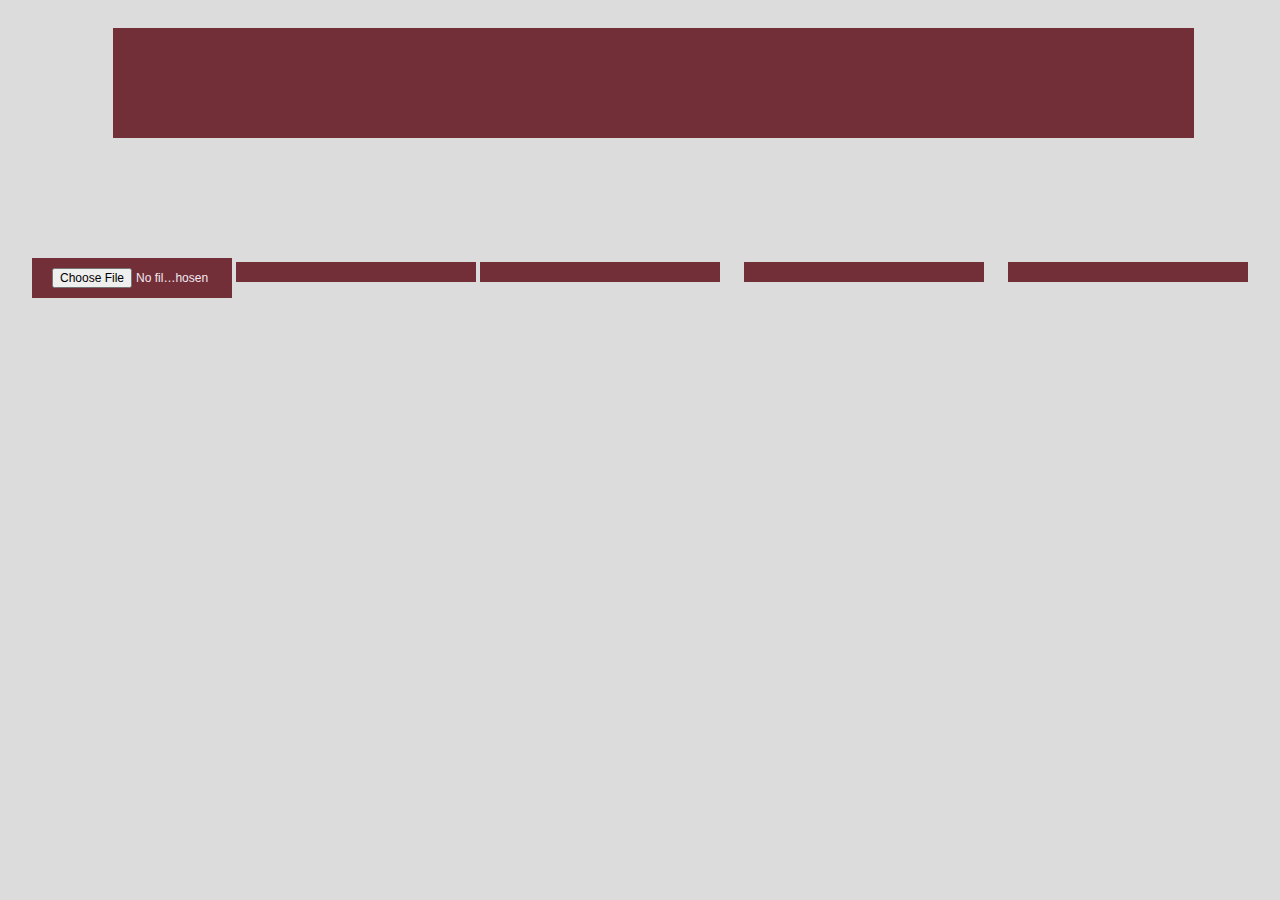
<file: index.html>
<html>
  <head>
    <!-- Global site tag (gtag.js) - Google Analytics -->
    <!--Version 20190926 2053-->
    <script async src="https://www.googletagmanager.com/gtag/js?id=UA-148407269-1"></script>
    <script>
      window.dataLayer = window.dataLayer || [];
      function gtag(){dataLayer.push(arguments);}
      gtag('js', new Date());
      gtag('config', 'UA-148407269-1');
    </script>
    <script crossorigin="anonymous" integrity="sha256-DZAnKJ/6XZ9si04Hgrsxu/8s717jcIzLy3oi35EouyE=" src="https://code.jquery.com/jquery-3.2.1.js"></script>
    <link rel="stylesheet" type="text/css" href="mobile_styles.css">
    <script src="https://algorithmia.com/v1/clients/js/algorithmia-0.2.0.js" type="text/javascript"></script>
    <script src="init_vars.js" type="text/javascript"></script>
    <script src="init_vars_en.js" type="text/javascript"></script>
    <script src="images.js" type="text/javascript"></script>
    <script src="support.js" type="text/javascript"></script>
    <meta charset="UTF-8">
  </head>
  <body>
    <div id="all">
      <div id="top">
          <div id="top_header"></div>
          <div id="top_description"></div>
      </div><!--end top-->
      <div id="bottom">
        <div id="left">
          <div id="panel">
            <div id="upload">
              <input class="btn" id="imageLoader" name="imageLoader" type="file" />
            </div>
            <div class="btn" id="rotate_right"></div>
            <div class="btn" id="rotate_left"></div>
            <div class="btn" id="send_img_btn"></div>
            <div class="btn" id="clear_results_btn"></div>
            <div class="btn dummy" id="send_test_btn">Send test data to server</div>
          </div><!--end command panel-->
          <div id="images">
            <div id="dummy" >
              <canvas id="dummy_canvas"></canvas>
            </div>
            <div id="main_canvas"><!--<canvas id="display_canvas" height="512" id="canvas_face" width="512" ></canvas>--></div>
            <div id="message"></div>
          </div><!--Images section-->
        </div><!--end left-->
        <div id="right">
          <!--Result row
          <div class="faces dummy" >
            <div class="faces_top"></div>
              <div class="face_left">Face left</div>
              <div class="faces_right">Face right</div>
            <div class="faces_bottom">Description</div>
          </div>
          -->
          <!--End result of one face-->
          <!--<canvas height="256" id="canvas_face" width="192"></canvas>-->
        </div><!--end right-->
      </div> <!--end bottom-->
    </div> <!--end all-->
  </body>
<script src="canvas.js" type="text/javascript"></script>
<script src="load_text.js" type="text/javascript"></script>
</html>
</file>
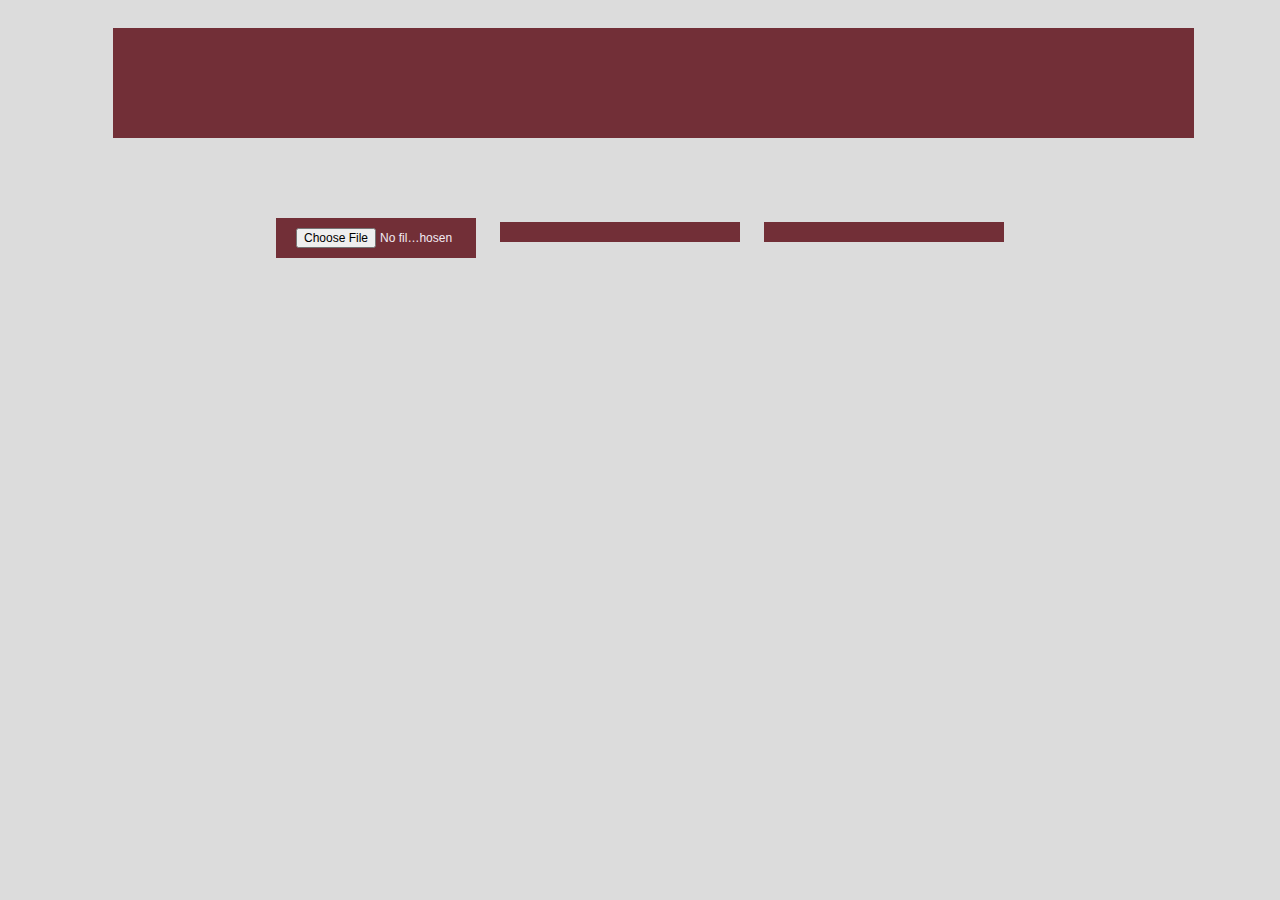
<file: cofund/index.html>
<html>
  <head>
    <script crossorigin="anonymous" integrity="sha256-DZAnKJ/6XZ9si04Hgrsxu/8s717jcIzLy3oi35EouyE=" src="https://code.jquery.com/jquery-3.2.1.js"></script>
    <link rel="stylesheet" type="text/css" href="mobile_styles.css">
    <script src="https://algorithmia.com/v1/clients/js/algorithmia-0.2.0.js" type="text/javascript"></script>
    <script src="init_vars.js" type="text/javascript"></script>
    <script src="images.js" type="text/javascript"></script>
    <script src="support.js" type="text/javascript"></script>
  </head>
  <body>
    <div id="all">
      <div id="top">
          <div id="top_header"></div>
          <div id="top_description"></div>
      </div><!--end top-->
      <div id="bottom">
        <div id="left">
          <div id="panel">
            <div id="upload">
              <input class="btn" id="imageLoader" name="imageLoader" type="file" />
            </div>
            <div class="btn" id="send_img_btn">
            </div>
            <div class="btn" id="clear_results_btn">
            </div>
            <div class="btn dummy" id="send_test_btn">
              Send test data to server
            </div>
          </div><!--end command panel-->
          <div id="images">
            <div id="dummy" >
              <canvas id="dummy_canvas"></canvas>
            </div>
            <div id="main_canvas">
              <!--<canvas id="display_canvas" height="512" id="canvas_face" width="512" ></canvas>-->
            </div>
            <div id="message">
            </div>
          </div><!--Images section-->
        </div><!--end left-->
        <div id="right">
          <!--Result row
          <div class="faces dummy" >
            <div class="faces_top"></div>
              <div class="face_left">Face left</div>
              <div class="faces_right">Face right</div>
            <div class="faces_bottom">Description</div>
          </div>
          -->
          <!--End result of one face-->
          <!--<canvas height="256" id="canvas_face" width="192"></canvas>-->
        </div><!--end right-->
      </div> <!--end bottom-->
    </div> <!--end all-->
  </body>
<script src="canvas.js" type="text/javascript"></script>
<script src="load_text.js" type="text/javascript"></script>
</html>
</file>
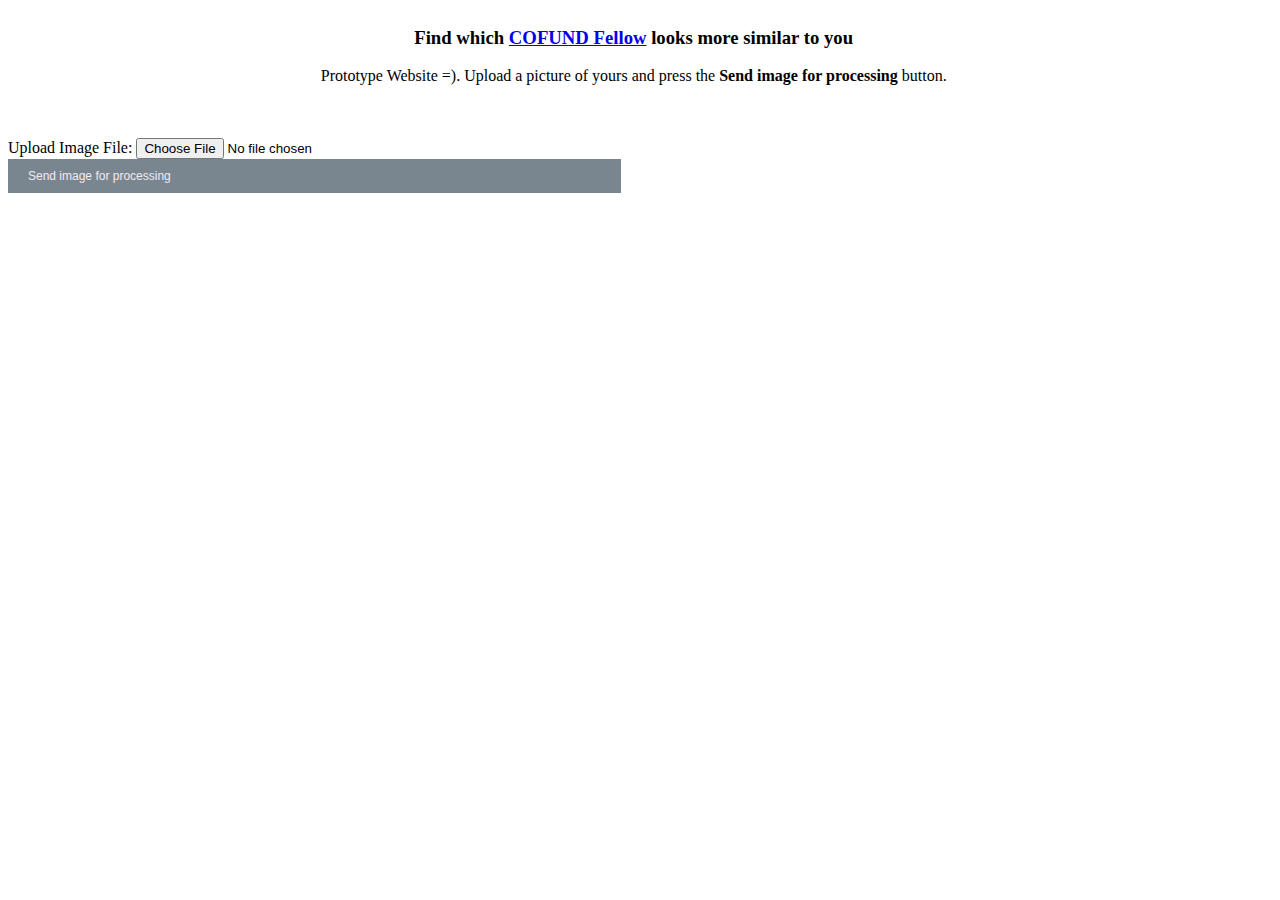
<file: index_.html>
<html>
  <head>
    <script crossorigin="anonymous" integrity="sha256-DZAnKJ/6XZ9si04Hgrsxu/8s717jcIzLy3oi35EouyE=" src="https://code.jquery.com/jquery-3.2.1.js"></script>
    <link rel="stylesheet" type="text/css" href="styles.css">
    <script src="https://algorithmia.com/v1/clients/js/algorithmia-0.2.0.js" type="text/javascript"></script>
    <script src="init_vars.js" type="text/javascript"></script>
    <script src="images.js" type="text/javascript"></script>
    <script src="support.js" type="text/javascript"></script>
  </head>
  <body>
    <div id="all">
      <div id="top">
        <center>
          <h3>Find which <a href="http://www.urv.cat/en/research/support/programmes/marti-franques/cofund/fellows/" target="_blank"> COFUND Fellow</a> looks more similar to you </h3>
          Prototype Website =). Upload a picture of yours and press the <strong>Send image for processing</strong> button.
        </center>
      </div><!--end top-->
      <div id="bottom">
        <div id="left">
          <div id="panel">
            <div >
              <label>Upload Image File:</label>
              <input id="imageLoader" name="imageLoader" type="file"/>
            </div>
            <div class="btn" id="send_img_btn">
              Send image for processing
            </div>
            <div class="btn dummy" id="send_test_btn">
              Send test data to server
            </div>
            <div id="message">
            </div>
          </div><!--end command panel-->
          <div id="images">
            <div id="dummy" >
              <canvas id="dummy_canvas"></canvas>
            </div>
            <div id="main_canvas">
              <canvas id="display_canvas" height="512" id="canvas_face" width="512" ></canvas>
            </div>
          </div><!--Images section-->
        </div><!--end left-->
        <div id="right">
          <!--Result row-->
          <div class="faces dummy" >
            <div class="faces_top"></div>
              <div class="face_left">Face left</div>
              <div class="faces_right">Face right</div>
            <div class="faces_bottom">Description</div>
          </div>
          <!--End result of one face-->
          <!--<canvas height="256" id="canvas_face" width="192"></canvas>-->
        </div><!--end right-->
      </div> <!--end bottom-->
    </div> <!--end all-->
  </body>
<script src="canvas.js" type="text/javascript"></script>
</html>
</file>
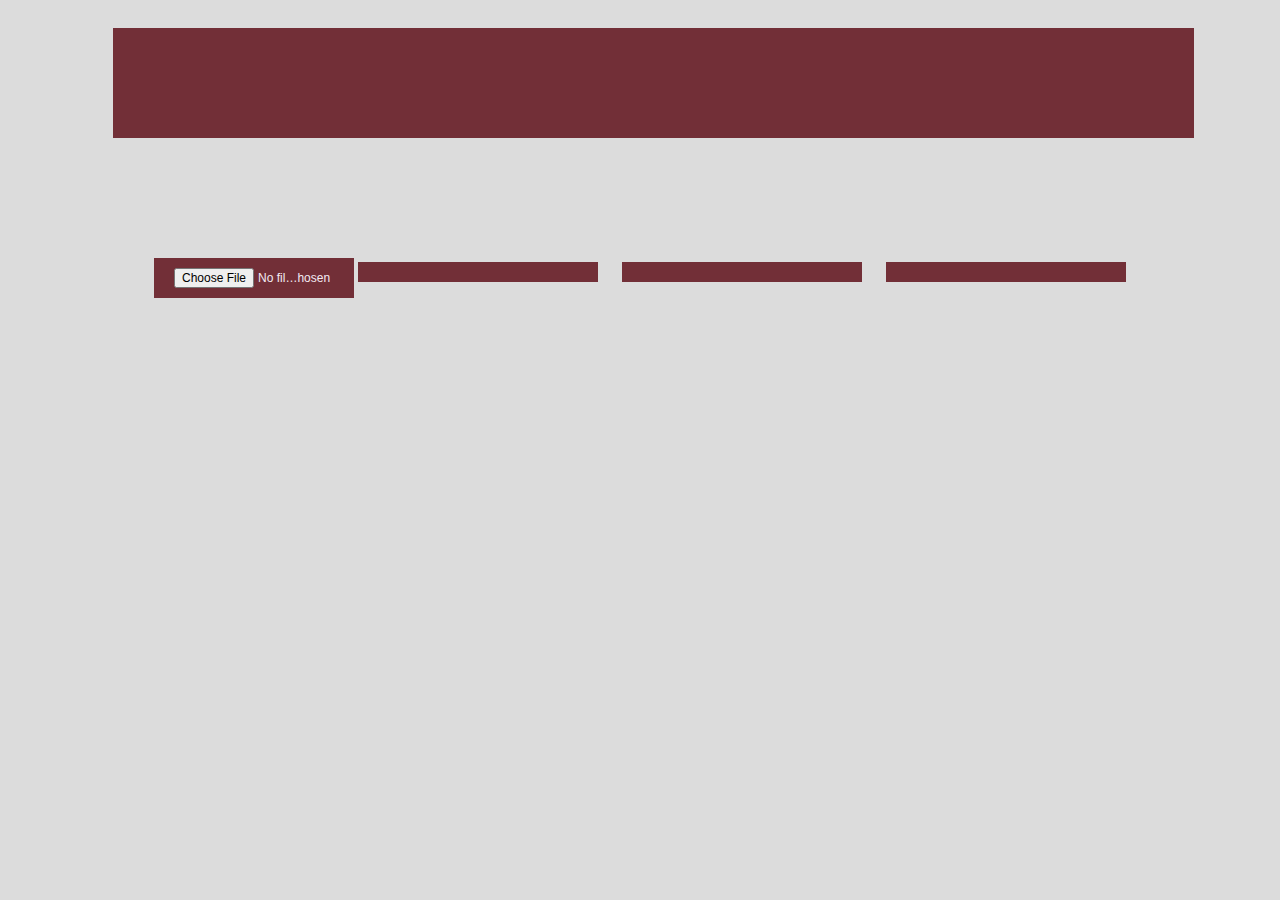
<file: index_es.html>
<html>
  <head>
    <!-- Global site tag (gtag.js) - Google Analytics -->
    <script async src="https://www.googletagmanager.com/gtag/js?id=UA-148407269-1"></script>
    <script>
      window.dataLayer = window.dataLayer || [];
      function gtag(){dataLayer.push(arguments);}
      gtag('js', new Date());
      gtag('config', 'UA-148407269-1');
    </script>
    <script crossorigin="anonymous" integrity="sha256-DZAnKJ/6XZ9si04Hgrsxu/8s717jcIzLy3oi35EouyE=" src="https://code.jquery.com/jquery-3.2.1.js"></script>
    <link rel="stylesheet" type="text/css" href="mobile_styles.css">
    <script src="https://algorithmia.com/v1/clients/js/algorithmia-0.2.0.js" type="text/javascript"></script>
    <script src="init_vars_es.js" type="text/javascript"></script>
    <script src="images.js" type="text/javascript"></script>
    <script src="support.js" type="text/javascript"></script>
    <meta charset="UTF-8">
  </head>
  <body>
    <div id="all">
      <div id="top">
          <div id="top_header"></div>
          <div id="top_description"></div>
      </div><!--end top-->
      <div id="bottom">
        <div id="left">
          <div id="panel">
            <div id="upload">
              <input class="btn" id="imageLoader" name="imageLoader" type="file" />
            </div>
            <div class="btn" id="rotate_right">
            </div>
            <div class="btn" id="send_img_btn">
            </div>
            <div class="btn" id="clear_results_btn">
            </div>
            <div class="btn dummy" id="send_test_btn">
              Send test data to server
            </div>
          </div><!--end command panel-->
          <div id="images">
            <div id="dummy" >
              <canvas id="dummy_canvas"></canvas>
            </div>
            <div id="main_canvas">
              <!--<canvas id="display_canvas" height="512" id="canvas_face" width="512" ></canvas>-->
            </div>
            <div id="message">
            </div>
          </div><!--Images section-->
        </div><!--end left-->
        <div id="right">
          <!--Result row
          <div class="faces dummy" >
            <div class="faces_top"></div>
              <div class="face_left">Face left</div>
              <div class="faces_right">Face right</div>
            <div class="faces_bottom">Description</div>
          </div>
          -->
          <!--End result of one face-->
          <!--<canvas height="256" id="canvas_face" width="192"></canvas>-->
        </div><!--end right-->
      </div> <!--end bottom-->
    </div> <!--end all-->
  </body>
<script src="canvas.js" type="text/javascript"></script>
<script src="load_text.js" type="text/javascript"></script>
</html>
</file>
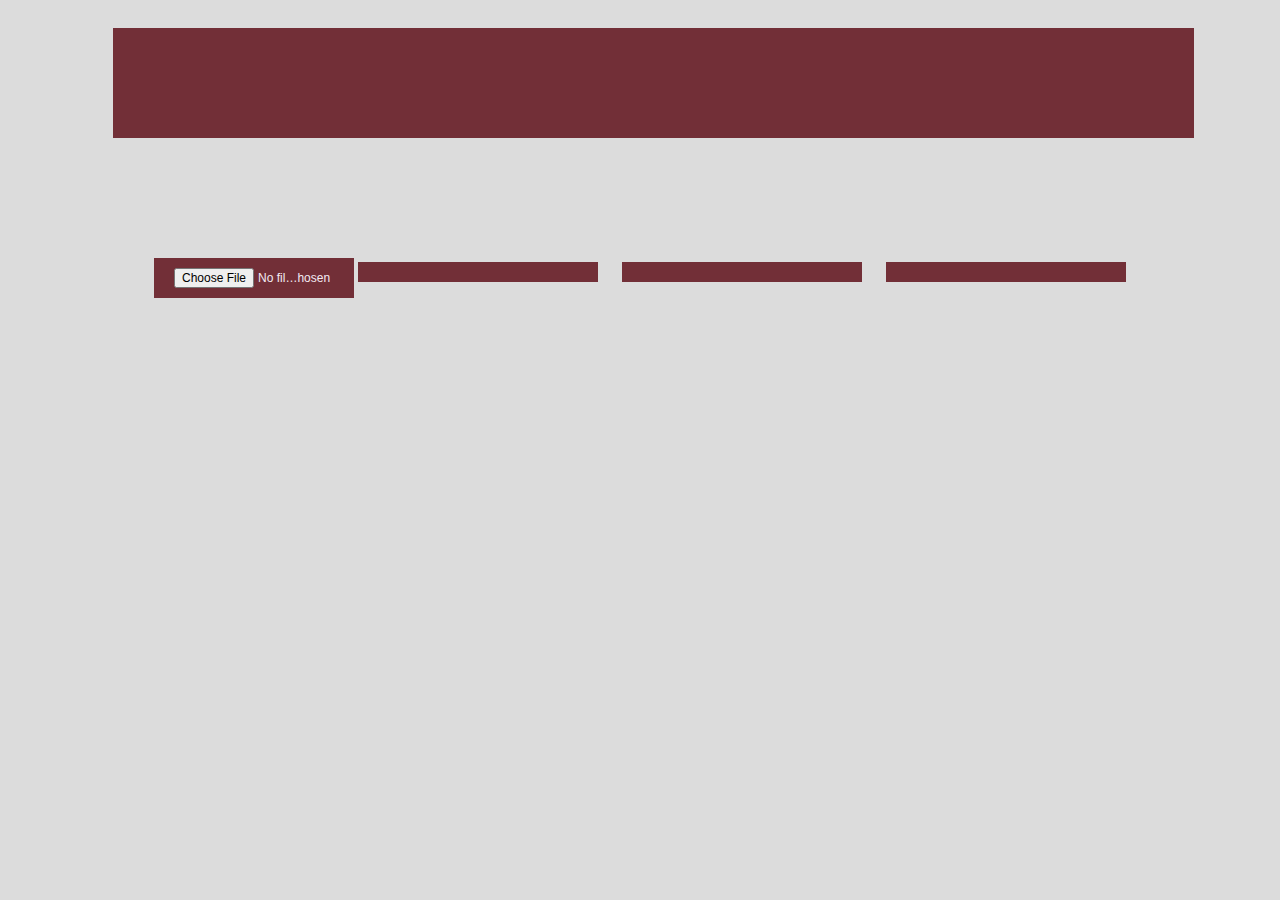
<file: index_local.html>
<html>
  <head>
    <!-- Global site tag (gtag.js) - Google Analytics -->
    <script async src="https://www.googletagmanager.com/gtag/js?id=UA-148407269-1"></script>
    <script>
      window.dataLayer = window.dataLayer || [];
      function gtag(){dataLayer.push(arguments);}
      gtag('js', new Date());
      gtag('config', 'UA-148407269-1');
    </script>
    <script crossorigin="anonymous" integrity="sha256-DZAnKJ/6XZ9si04Hgrsxu/8s717jcIzLy3oi35EouyE=" src="https://code.jquery.com/jquery-3.2.1.js"></script>
    <link rel="stylesheet" type="text/css" href="mobile_styles.css">
    <script src="https://algorithmia.com/v1/clients/js/algorithmia-0.2.0.js" type="text/javascript"></script>
    <script src="init_vars_es.js" type="text/javascript"></script>
    <script src="images_local.js" type="text/javascript"></script>
    <script src="support.js" type="text/javascript"></script>
    <meta charset="UTF-8">
  </head>
  <body>
    <div id="all">
      <div id="top">
          <div id="top_header"></div>
          <div id="top_description"></div>
      </div><!--end top-->
      <div id="bottom">
        <div id="left">
          <div id="panel">
            <div id="upload">
              <input class="btn" id="imageLoader" name="imageLoader" type="file" />
            </div>
            <div class="btn" id="rotate_right">
            </div>
            <div class="btn" id="send_img_btn">
            </div>
            <div class="btn" id="clear_results_btn">
            </div>
            <div class="btn dummy" id="send_test_btn">
              Send test data to server
            </div>
          </div><!--end command panel-->
          <div id="images">
            <div id="dummy" >
              <canvas id="dummy_canvas"></canvas>
            </div>
            <div id="main_canvas">
              <!--<canvas id="display_canvas" height="512" id="canvas_face" width="512" ></canvas>-->
            </div>
            <div id="message">
            </div>
          </div><!--Images section-->
        </div><!--end left-->
        <div id="right">
          <!--Result row
          <div class="faces dummy" >
            <div class="faces_top"></div>
              <div class="face_left">Face left</div>
              <div class="faces_right">Face right</div>
            <div class="faces_bottom">Description</div>
          </div>
          -->
          <!--End result of one face-->
          <!--<canvas height="256" id="canvas_face" width="192"></canvas>-->
        </div><!--end right-->
      </div> <!--end bottom-->
    </div> <!--end all-->
  </body>
<script src="canvas.js" type="text/javascript"></script>
<script src="load_text.js" type="text/javascript"></script>
</html>
</file>
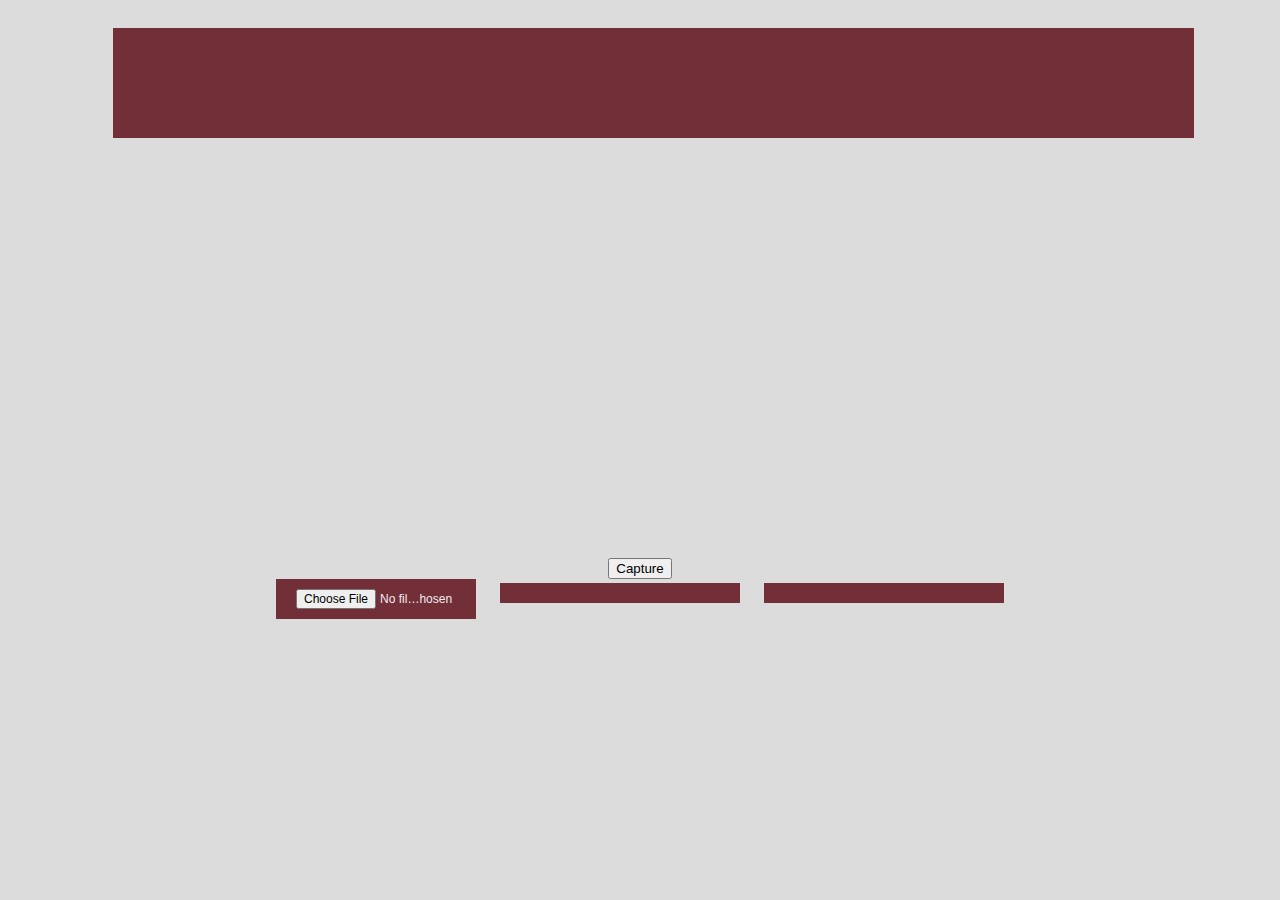
<file: index_local_cam.html>
<html>
  <head>
    <!-- Global site tag (gtag.js) - Google Analytics -->
    <script async src="https://www.googletagmanager.com/gtag/js?id=UA-148407269-1"></script>
    <script>
      window.dataLayer = window.dataLayer || [];
      function gtag(){dataLayer.push(arguments);}
      gtag('js', new Date());
      gtag('config', 'UA-148407269-1');
    </script>
    <script crossorigin="anonymous" integrity="sha256-DZAnKJ/6XZ9si04Hgrsxu/8s717jcIzLy3oi35EouyE=" src="https://code.jquery.com/jquery-3.2.1.js"></script>
    <link rel="stylesheet" type="text/css" href="mobile_styles.css">
    <script src="https://algorithmia.com/v1/clients/js/algorithmia-0.2.0.js" type="text/javascript"></script>
    <script src="init_vars.js" type="text/javascript"></script>
    <script src="init_vars_es.js" type="text/javascript"></script>
    <script src="images_local.js" type="text/javascript"></script>
    <script src="support.js" type="text/javascript"></script>
    <meta charset="UTF-8">
  </head>
  <body>
    <div id="all">
      <div id="top">
          <div id="top_header"></div>
          <div id="top_description"></div>
      </div><!--end top-->
      <div id="bottom">
        <div id="left">
          <div id="panel">
            <!--New stuff-->
            <div class="video-wrap" >
              <video class="video-wrap" style="width:500px; height:300px" id="video" playsinline autoplay></video>
            </div>
            <div class="controller">
              <button id="snap">Capture</button>
            </div>
            <!--New stuff-->
            <div id="upload">
              <input class="btn" id="imageLoader" name="imageLoader" type="file" />
            </div>
            <div class="btn dummy" id="rotate_right"></div>
            <div class="btn dummy" id="rotate_left"></div>
            <div class="btn" id="send_img_btn"></div>
            <div class="btn" id="clear_results_btn"></div>
            <div class="btn dummy" id="send_test_btn">Send test data to server</div>
          </div><!--end command panel-->
          <div id="images">
            <div id="dummyx" >
              <canvas id="canvas"></canvas>
            </div>
            <div class="dummy" id="main_canvas"><!--<canvas id="display_canvas" height="512" id="canvas_face" width="512" ></canvas>-->
              <canvas id="display_canvas" width="640" height="480" ></canvas>
            </div>
            <div id="message"></div>
          </div><!--Images section-->
        </div><!--end left-->
        <div id="right">
          <!--Result row
          <div class="faces dummy" >
            <div class="faces_top"></div>
              <div class="face_left">Face left</div>
              <div class="faces_right">Face right</div>
            <div class="faces_bottom">Description</div>
          </div>
          -->
          <!--End result of one face-->
          <!--<canvas height="256" id="canvas_face" width="192"></canvas>-->
        </div><!--end right-->
      </div> <!--end bottom-->
    </div> <!--end all-->
  </body>
<script src="canvas_cam.js" type="text/javascript"></script>
<script src="load_text.js" type="text/javascript"></script>
</html>
</file>
<file: mobile_styles.css>
body{
  background-color: #DCDCDC;
}

.btn {
  font-family: Arial;
  color: #f2eaf2;
  font-size: 12px;
  background: #722f37;/*#7a868f*/
  padding: 10px 20px 10px 20px;
  text-decoration: none;
  width: 200px;
  display: inline-block;
  border-radius: 0px;
}


.btn:hover {
  background: #722f37;/*#3cb0fd*/
  background-image: -webkit-linear-gradient(top, #3cb0fd, #3498db);
  background-image: -moz-linear-gradient(top, #3cb0fd, #3498db);
  background-image: -ms-linear-gradient(top, #3cb0fd, #3498db);
  background-image: -o-linear-gradient(top, #3cb0fd, #3498db);
  background-image: linear-gradient(to bottom, #3cb0fd, #3498db);
  text-decoration: none;
}

#panel{
  margin-top: 40px;
}

#upload{
  align: center;
  text-align: center;
  display: inline-block;
}
#send_img_btn{
  margin-left: 20px;
}

#clear_results_btn{
  margin-left: 20px;
}

#dummy{
  display: none;
}

#top{
  height: 160px;
  width: 99%;
  /*border:  1px solid black;*/
  margin: 20px;
  margin-bottom: 30px;
}

#top_header{
  width: 80%;
  height: 30px;
  text-align: center;
  font-size: 30px;
  background-color: #722f37;
  color: white;
  vertical-align: center;
  margin: auto;
  padding: 40px;
}
#top_description{
  width: 70%;
  height: 80px;
  text-align: left;
  margin: 20px;
  margin: 10px;
  padding-left: 80px;
}


.dummy{
  display: none;
}

.faces{
  clear: left;
  /*border:  1px solid black;*/
  border: 1px solid gray;
  border-radius: 5px;
  padding: 0.5px 0.5px 0.5px 0.5px;
  margin: 2px;
  margin-top: 5px;
  margin-bottom: 5px;
  display: inline-block;
  background-color: #722f37;
}
.faces_top{
  clear: left;
  /*border:  1px solid black;*/
  border: 1px solid gray;
  border-radius: 5px;
  padding: 0.5px 0.5px 0.5px 0.5px;
  margin: 1px;
  height: 66px;
  /*background-color: white;*/
}
.face_left{
  float: left;
  /*border:  1px solid black;*/
  padding: 0.5px 0.5px 0.5px 0.5px;
  height: 64px;
  margin-right: 64px;
}
.faces_right{
  float: left;
  /*border:  1px solid black;*/
  padding: 0.5px 0.5px 0.5px 0.5px;
  background-color: #d2939a;
}
.face_right{
  float: left;
  /*border:  1px solid black;*/
  padding: 0.5px 0.5px 0.5px 0.5px;
  background-color: #d2939a;
}
.faces_bottom{
  clear: left;
  text-align: left;
  border: 1px solid gray;
  border-radius: 5px;
  margin: 1px;
  margin-top: 2px;
  /* border:  1px solid black;*/
  padding: 0.5px 0.5px 0.5px 0.5px;
  background-color: #C0C0C0;
  color: black;
}

#all{
  align-content: center;
}

#bottom {
  align-items: center;
  align-content: center;
  clear: left;
  width: 100%;
  /*height: 85%*/
  /*border:  1px solid black;*/
}
#left{
  width: 100%;
  clear: left;
  /*display: flex;*/
  text-align: center;
  /*left: 50%;*/
  /*border:  1px solid black;*/
  /*height: 94%;*/
}
#panel{
  /*height: 15%;*/
  width: 100%;
  /*border:  1px solid black;*/
}
#images{
  /*height: 90%;*/
  width: 100%;
  align-content: center;
  display: inline-block;
  margin-top: 20px;
  /*border:  1px solid black;*/
  /*overflow: scroll;*/
}
#right{
  text-align: center;
  clear: left;
  width: 100%;
  /*height: 94%;*/
  /*border:  1px solid black;*/
  /*overflow: scroll;*/
}
</file>
<file: cofund/mobile_styles.css>
body{
  background-color: #DCDCDC;
}

.btn {
  font-family: Arial;
  color: #f2eaf2;
  font-size: 12px;
  background: #722f37;/*#7a868f*/
  padding: 10px 20px 10px 20px;
  text-decoration: none;
  width: 200px;
  display: inline-block;
  border-radius: 0px;
}


.btn:hover {
  background: #722f37;/*#3cb0fd*/
  background-image: -webkit-linear-gradient(top, #3cb0fd, #3498db);
  background-image: -moz-linear-gradient(top, #3cb0fd, #3498db);
  background-image: -ms-linear-gradient(top, #3cb0fd, #3498db);
  background-image: -o-linear-gradient(top, #3cb0fd, #3498db);
  background-image: linear-gradient(to bottom, #3cb0fd, #3498db);
  text-decoration: none;
}
#upload{
  align: center;
  text-align: center;
  display: inline-block;
}
#send_img_btn{
  margin-left: 20px;
}

#clear_results_btn{
  margin-left: 20px;
}

#dummy{
  display: none;
}

#top{
  height: 160px;
  width: 99%;
  /*border:  1px solid black;*/
  margin: 20px;
  margin-bottom: 30px;
}

#top_header{
  width: 80%;
  height: 30px;
  text-align: center;
  font-size: 30px;
  background-color: #722f37;
  color: white;
  vertical-align: center;
  margin: auto;
  padding: 40px;
}
#top_description{
  width: 70%;
  height: 40px;
  text-align: left;
  margin: 20px;
  margin: 10px;
  padding-left: 80px;
}


.dummy{
  display: none;
}

.faces{
  clear: left;
  /*border:  1px solid black;*/
  border: 1px solid gray;
  border-radius: 5px;
  padding: 0.5px 0.5px 0.5px 0.5px;
  margin: 2px;
  margin-top: 5px;
  margin-bottom: 5px;
  display: inline-block;
  background-color: #722f37;
}
.faces_top{
  clear: left;
  /*border:  1px solid black;*/
  border: 1px solid gray;
  border-radius: 5px;
  padding: 0.5px 0.5px 0.5px 0.5px;
  margin: 1px;
  height: 66px;
  /*background-color: white;*/
}
.face_left{
  float: left;
  /*border:  1px solid black;*/
  padding: 0.5px 0.5px 0.5px 0.5px;
  height: 64px;
}
.faces_right{
  float: left;
  /*border:  1px solid black;*/
  padding: 0.5px 0.5px 0.5px 0.5px;
  background-color: #d2939a;
}
.face_right{
  float: left;
  /*border:  1px solid black;*/
  padding: 0.5px 0.5px 0.5px 0.5px;
  background-color: #d2939a;
}
.faces_bottom{
  clear: left;
  text-align: left;
  border: 1px solid gray;
  border-radius: 5px;
  margin: 1px;
  margin-top: 2px;
  /* border:  1px solid black;*/
  padding: 0.5px 0.5px 0.5px 0.5px;
  background-color: #C0C0C0;
  color: black;
}

#all{
  align-content: center;
}

#bottom {
  align-items: center;
  align-content: center;
  clear: left;
  width: 100%;
  /*height: 85%*/
  /*border:  1px solid black;*/
}
#left{
  width: 100%;
  clear: left;
  /*display: flex;*/
  text-align: center;
  /*left: 50%;*/
  /*border:  1px solid black;*/
  /*height: 94%;*/
}
#panel{
  /*height: 15%;*/
  width: 100%;
  /*border:  1px solid black;*/
}
#images{
  /*height: 90%;*/
  width: 100%;
  align-content: center;
  display: inline-block;
  margin-top: 20px;
  /*border:  1px solid black;*/
  /*overflow: scroll;*/
}
#right{
  text-align: center;
  clear: left;
  width: 100%;
  /*height: 94%;*/
  /*border:  1px solid black;*/
  /*overflow: scroll;*/
}
</file>
<file: styles.css>
.btn {
  font-family: Arial;
  color: #f2eaf2;
  font-size: 12px;
  background: #7a868f;
  padding: 10px 20px 10px 20px;
  text-decoration: none;
}


.btn:hover {
  background: #3cb0fd;
  background-image: -webkit-linear-gradient(top, #3cb0fd, #3498db);
  background-image: -moz-linear-gradient(top, #3cb0fd, #3498db);
  background-image: -ms-linear-gradient(top, #3cb0fd, #3498db);
  background-image: -o-linear-gradient(top, #3cb0fd, #3498db);
  background-image: linear-gradient(to bottom, #3cb0fd, #3498db);
  text-decoration: none;
}


#dummy{
  display: none;
}
.dummy{
  display: none;
}

.faces{
  clear: left;
  /*border:  1px solid black;*/
  padding: 0.5px 0.5px 0.5px 0.5px;
}
.faces_top{
  clear: left;
  /*border:  1px solid black;*/
  padding: 0.5px 0.5px 0.5px 0.5px;
}
.face_left{
  float: left;
  /*border:  1px solid black;*/
  padding: 0.5px 0.5px 0.5px 0.5px;
}
.faces_right{
  float: left;
  /*border:  1px solid black;*/
  padding: 0.5px 0.5px 0.5px 0.5px;
}
.faces_bottom{
  clear: left;
  /* border:  1px solid black;*/
  padding: 0.5px 0.5px 0.5px 0.5px;
}

#all{
  align-content: center;
}
#top{
  height: 10%;
  width: 99%;
  /*border:  1px solid black;*/
}
#bottom {
  align-items: center;
  align-content: center;
  clear: left;
  width: 100%;
  height: 85%
  /*border:  1px solid black;*/
}
#left{
  width: 49%;
  float: left;
  /*border:  1px solid black;*/
  height: 94%;
}
#panel{
  height: 15%;
  width: 99%;
  /*border:  1px solid black;*/
}
#images{
  height: 90%;
  width: 100%;
  /*border:  1px solid black;*/
  overflow: scroll;
}
#right{
  float: left;
  width: 49%;
  height: 94%;
  /*border:  1px solid black;*/
  overflow: scroll;
}
</file>
